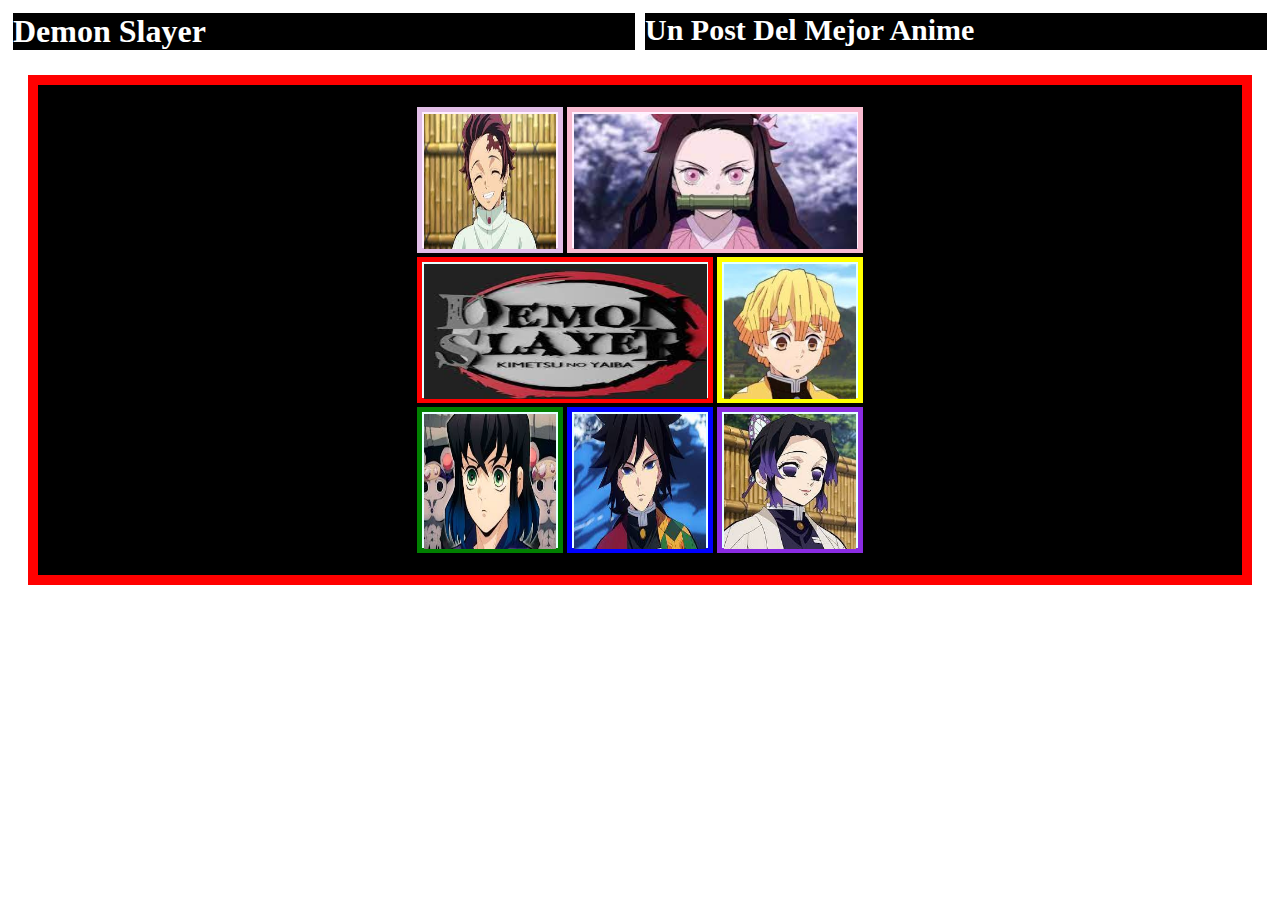
<file: index.html>
<!DOCTYPE html>
<html lang="en">
<head>
    <meta charset="UTF-8">
    <meta http-equiv="X-UA-Compatible" content="IE=edge">
    <meta name="viewport" content="width=device-width, initial-scale=1.0">
    <title>GlooGluu</title>
    <link rel="stylesheet" href="./style.css">
</head>
<body>
    <div class="title-section">
    <h1>Demon Slayer</h1>
    <h2>Un Post Del Mejor Anime</h2>
    </div>
    <div class="contenedor">
    <div class="item item-1"> <img src="./img/tanjiro.jpg"alt="Tanjiro"></div>
    <div class="item item-2"> <img src="./img/nezuko.jpg" alt="Nezuko"></div>
    <div class="item item-3"> <img src="./img/logo.jpg" alt="Logo"></div>
    <div class="item item-4"> <img src="./img/zenitsu.jpg" alt="Zenitsu"></div>
    <div class="item item-5"> <img src="./img/inosuke.jpg" alt="Inosuke"></div>
    <div class="item item-6"> <img src="./img/tomioka.jpg" alt="Tomioka"></div>
    <div class="item item-7"> <img src="./img/shinobu.jpg" alt="Shinobu"></div>
    </div>
</body>
</html>
</file>
<file: style.css>
.title-section {
    display: grid;
    grid-template-columns: repeat(2, 1fr);
}
.title-section h1 {
    grid-column: 1;
    margin: 5px;
    color: white;
    background-color: black;
}
.title-section h2 {
    grid-column: 2;
    font-size: 30px;
    margin: 5px;
    color: white;
    background-color: black;
}
.contenedor {
    border: 10px solid red;
    background-color: black;
    margin: 20px;
    padding: 20px;
    display: grid;
    grid-template-columns: repeat(3, 150px);
    grid-template-rows: repeat(3, 150px);
    place-content: center;
}
.item {
    font-size: 4rem;
    margin: 2px;
    padding: 2px;
}
.item-1 {
    border: 5px solid #e1bee7;
    background-color: #ffeeff;
    grid-column-start: 1;
    grid-column-end: 2;
}
.item-1 img { 
    width: 132px;
    height: 135px;
}
.item-2 {
    border: 5px solid #f8bbd0;
    background-color: #fff1ff;
    grid-column-start: 2;
    grid-column-end: 4;
}
.item-2 img {
    width: 283px;
    height: 135px;
} 
.item-3 {
    border: 5px solid red;
    background-color: #e5ffff;
    grid-column-start: 1;
    grid-column-end: 3;
}
.item-3 img {
    width: 283px;
    height: 135px;
}
.item-4 {
    border: 5px solid yellow;
    background-color: #e5ffff;
}
.item-4 img {
    width: 132px;
    height: 135px;
}
.item-5 {
    border: 5px solid green;
    background-color: #e5ffff;
}
.item-5 img {
    width: 132px;
    height: 135px;
}
.item-6 {
    border: 5px solid blue;
    background-color: #e5ffff;
}
.item-6 img {
    width: 132px;
    height: 135px;
}
.item-7 {
    border: 5px solid blueviolet;
    background-color: #e5ffff;
}
.item-7 img {
    width: 132px;
    height: 135px;
}
</file>
